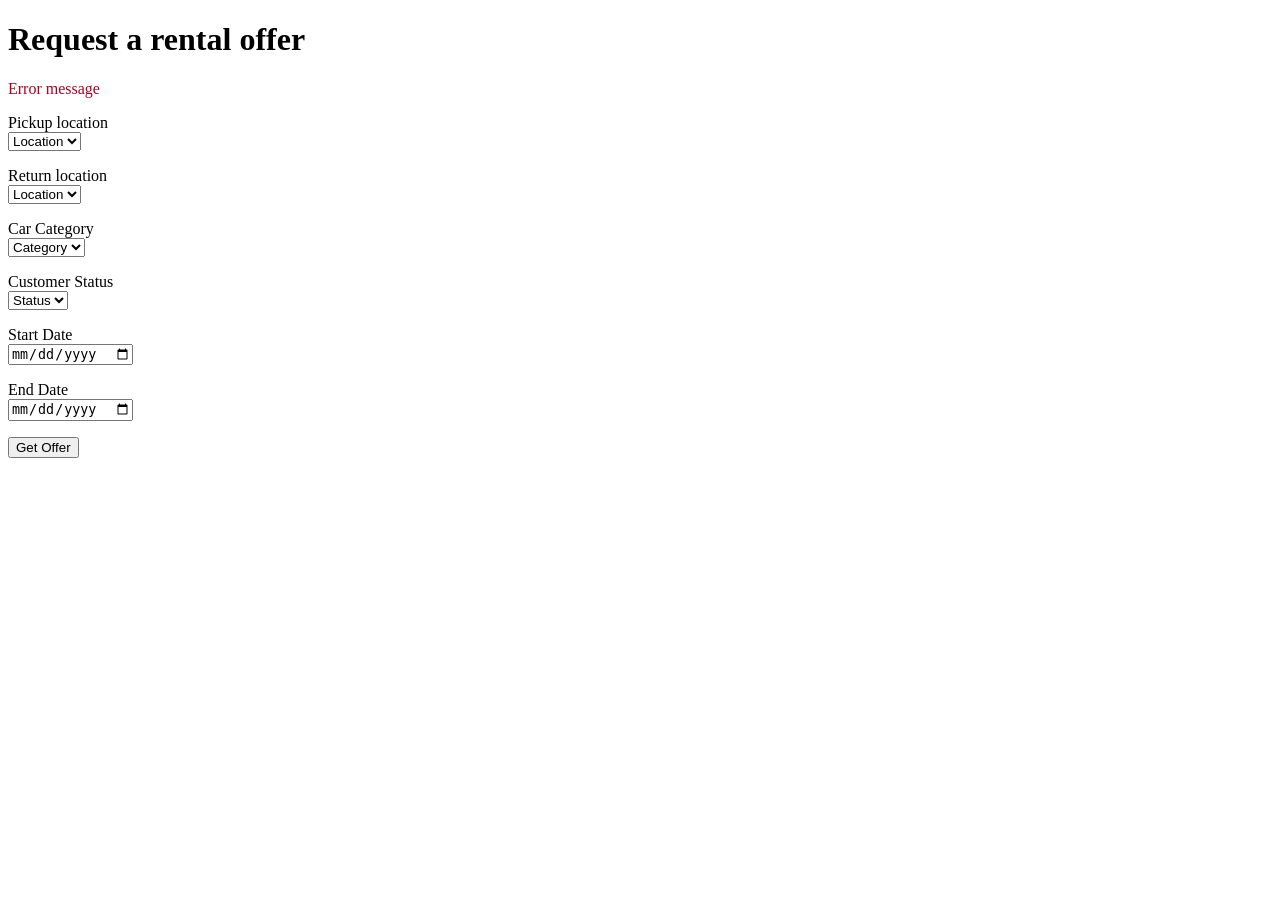
<file: src/main/resources/templates/index.html>
<!DOCTYPE html>
<html lang="en">
<head>
    <meta charset="UTF-8">
    <title>Title</title>
    <link rel="stylesheet" th:href="@{/style.css}">
</head>
<body>
<h1 id="page-title">Request a rental offer</h1>

<p id="error-message" th:if="${error}" th:text="${error}" style="color:#b00020">Error message</p>

<form id="offer-request-form" method="post" th:action="@{/request}">
    <p>
        <label for="pickupLocation">Pickup location</label><br>
        <select id="pickupLocation" name="pickupLocation" required>
            <option th:each="loc : ${locations}"
                    th:value="${loc}" th:text="${loc}">Location
            </option>
        </select>
    </p>

    <p>
        <label for="returnLocation">Return location</label><br>
        <select id="returnLocation" name="returnLocation" required>
            <option th:each="loc : ${locations}"
                    th:value="${loc}" th:text="${loc}">Location
            </option>
        </select>
    </p>

    <p>
        <label for="category">Car Category</label><br>
        <select id="category" name="category" required>
            <option th:each="cat : ${categories}"
                    th:value="${cat}" th:text="${cat}">Category
            </option>
        </select>
    </p>

    <p>
        <label for="customerStatus">Customer Status</label><br>
        <select id="customerStatus" name="customerStatus" required>
            <option th:each="st : ${statuses}"
                    th:value="${st}" th:text="${st}">Status
            </option>
        </select>
    </p>

    <p>
        <label for="startDate">Start Date</label><br>
        <input type="date" id="startDate" name="startDate" required>
    </p>

    <p>
        <label for="endDate">End Date</label><br>
        <input type="date" id="endDate" name="endDate" required>
    </p>

    <p>
        <button id="submit-offer-request" type="submit">Get Offer</button>
    </p>


</form>
</body>
</html>
</file>
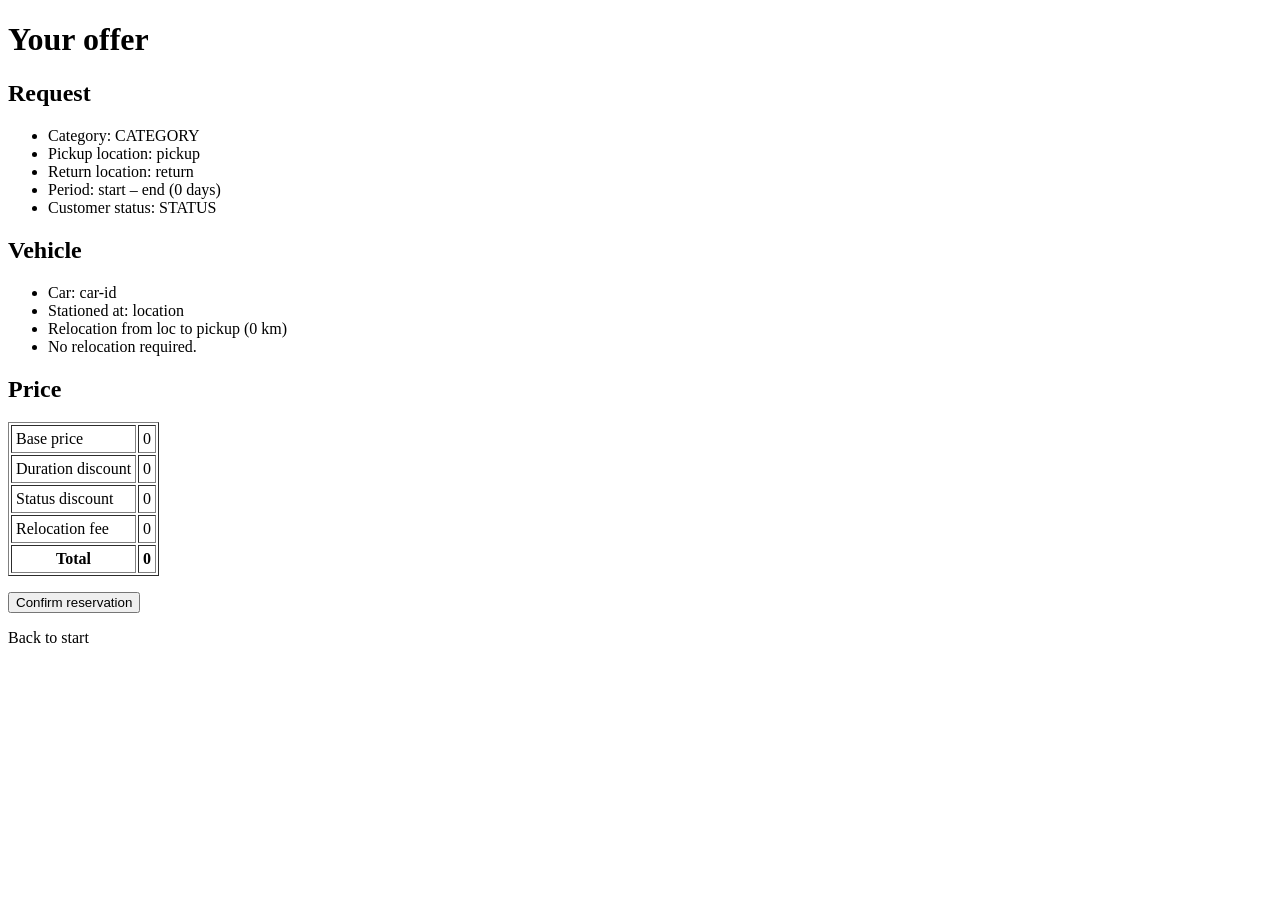
<file: src/main/resources/templates/offer.html>
<!DOCTYPE html>
<html lang="en" xmlns:th="http://www.thymeleaf.org">
<head>
    <meta charset="UTF-8">
    <title>Your Offer</title>
    <link rel="stylesheet" th:href="@{/style.css}">
</head>
<body>
<h1 id="page-title">Your offer</h1>

<h2>Request</h2>
<ul>
    <li>Category: <span id="offer-category" th:text="${offer.car.category}">CATEGORY</span></li>
    <li>Pickup location: <span id="offer-pickup-location" th:text="${offer.request.pickupLocation}">pickup</span></li>
    <li>Return location: <span id="offer-return-location" th:text="${offer.request.returnLocation}">return</span></li>
    <li>Period:
        <span id="offer-start-date" th:text="${offer.request.period.startDate}">start</span> &ndash;
        <span id="offer-end-date" th:text="${offer.request.period.endDate}">end</span>
        (<span id="offer-duration-days" th:text="${offer.request.period.durationInDays}">0</span> days)
    </li>
    <li>Customer status: <span id="offer-customer-status" th:text="${offer.request.customerStatus}">STATUS</span></li>
</ul>

<h2>Vehicle</h2>
<ul>
    <li>Car: <span id="offer-car-id" th:text="${offer.car.id}">car-id</span></li>
    <li>Stationed at: <span id="offer-actual-location" th:text="${offer.actualLocation}">location</span></li>
    <li id="relocation-info" th:if="${offer.relocationRequired}">
        Relocation from <span th:text="${offer.actualLocation}">loc</span>
        to <span th:text="${offer.request.pickupLocation}">pickup</span>
        (<span id="offer-relocation-distance" th:text="${offer.relocationDistance}">0</span> km)
    </li>
    <li id="no-relocation-info" th:unless="${offer.relocationRequired}">No relocation required.</li>
</ul>

<h2>Price</h2>
<table id="price-table" border="1" cellpadding="4">
    <tr><td>Base price</td>      <td id="price-base" th:text="${offer.priceBreakdown.basePrice}">0</td></tr>
    <tr><td>Duration discount</td><td id="price-duration" th:text="${offer.priceBreakdown.durationDiscount}">0</td></tr>
    <tr><td>Status discount</td> <td id="price-status-discount" th:text="'- ' + ${offer.priceBreakdown.statusDiscount}">0</td></tr>
    <tr><td>Relocation fee</td>  <td id="price-relocation-fee" th:text="${offer.priceBreakdown.relocationFee}">0</td></tr>
    <tr><th>Total</th>           <th id="price-total" th:text="${offer.priceBreakdown.total()}">0</th></tr>
</table>

<form id="confirm-reservation-form" method="post" th:action="@{/reservations/confirm}" style="margin-top:1em">
    <button id="confirm-reservation-button" type="submit">Confirm reservation</button>
</form>

<p><a id="back-to-start-link" th:href="@{/}">Back to start</a></p>

</body>
</html>
</file>
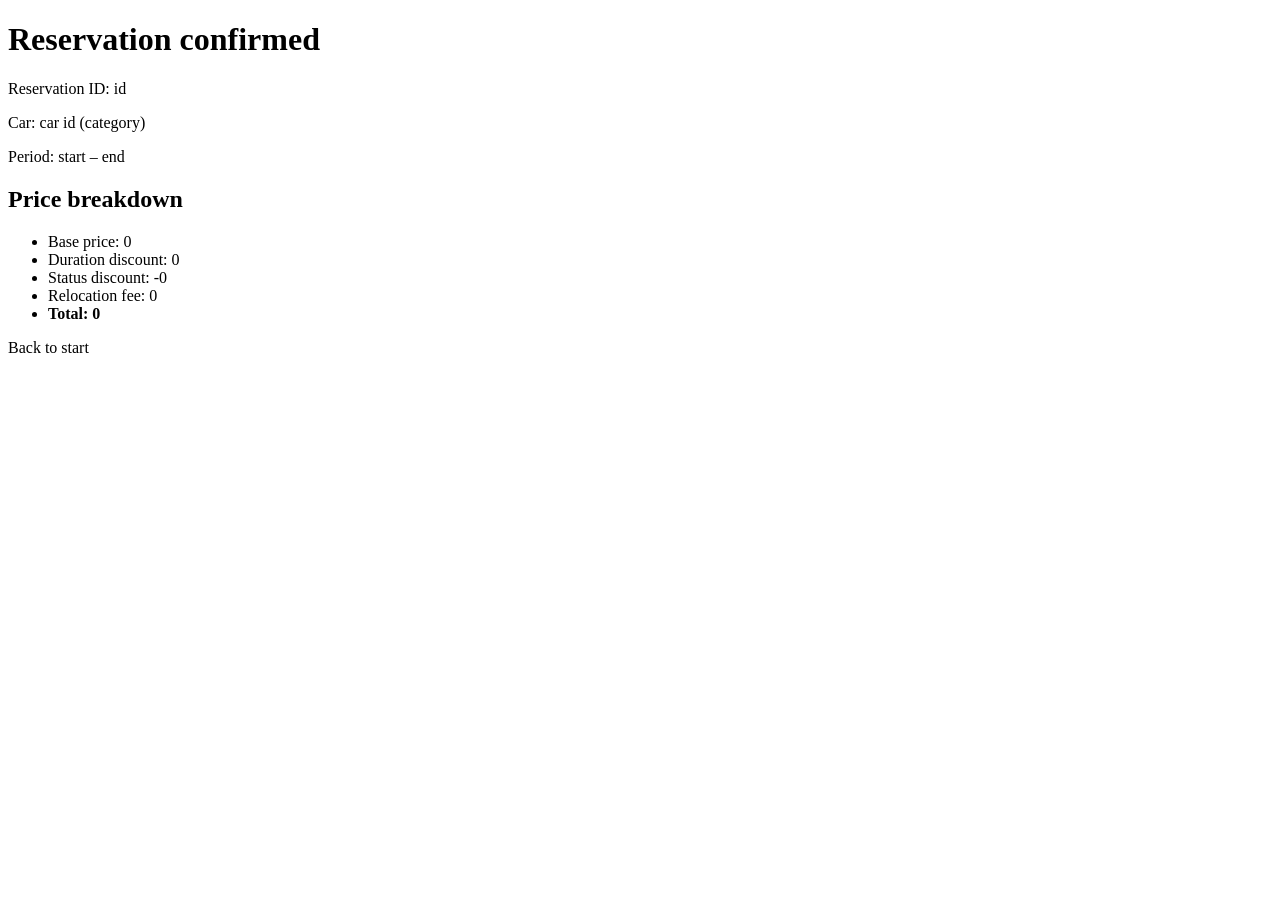
<file: src/main/resources/templates/reservation-confirmed.html>
<!DOCTYPE html>
<html lang="en" xmlns:th="http://www.thymeleaf.org">
<head>
    <meta charset="UTF-8">
    <title>Reservation confirmed</title>
    <link rel="stylesheet" th:href="@{/style.css}">
</head>
<body>
<h1 id="page-title">Reservation confirmed</h1>

<p>Reservation ID: <span id="reservation-id" th:text="${reservation.id}">id</span></p>
<p>Car: <span id="reservation-car-id" th:text="${reservation.car.id}">car id</span>
    (<span id="reservation-car-category" th:text="${reservation.car.category}">category</span>)</p>
<p>Period: <span id="reservation-start-date" th:text="${reservation.period.startDate}">start</span>
    &ndash; <span id="reservation-end-date" th:text="${reservation.period.endDate}">end</span></p>

<h2>Price breakdown</h2>
<ul>
    <li>Base price: <span id="reservation-price-base" th:text="${reservation.priceBreakdown.basePrice}">0</span></li>
    <li>Duration discount: <span id="reservation-price-duration" th:text="${reservation.priceBreakdown.durationDiscount}">0</span></li>
    <li>Status discount: -<span id="reservation-price-status-discount" th:text="${reservation.priceBreakdown.statusDiscount}">0</span></li>
    <li>Relocation fee: <span id="reservation-price-relocation-fee" th:text="${reservation.priceBreakdown.relocationFee}">0</span></li>
    <li><strong>Total: <span id="reservation-price-total" th:text="${reservation.priceBreakdown.total()}">0</span></strong></li>
</ul>

<p><a id="back-to-start-link" th:href="@{/}">Back to start</a></p>
</body>
</html>
</file>
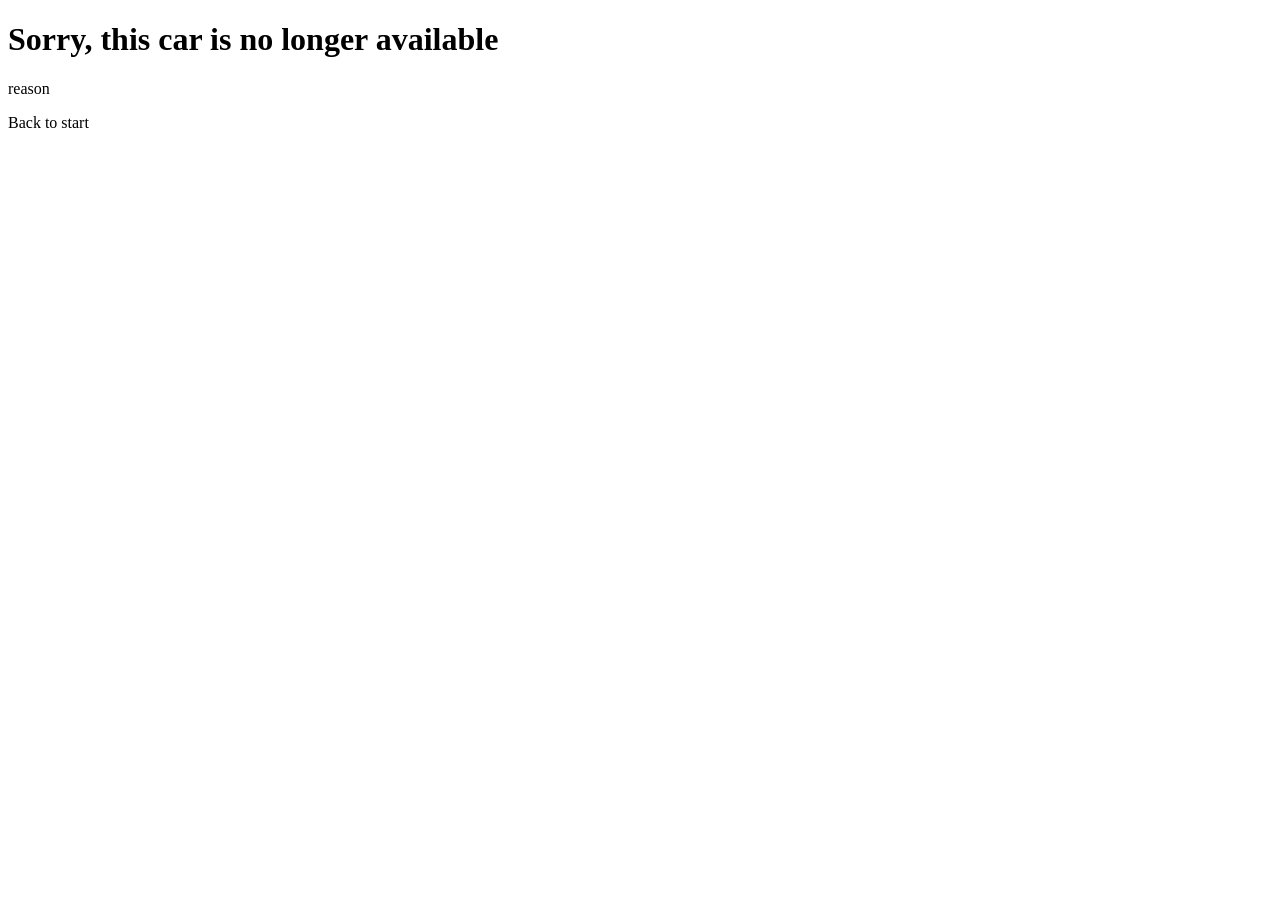
<file: src/main/resources/templates/reservation-failed.html>
<!DOCTYPE html>
<html lang="en" xmlns:th="http://www.thymeleaf.org">
<head>
    <meta charset="UTF-8">
    <title>Reservation failed</title>
    <link rel="stylesheet" th:href="@{/style.css}">
</head>
<body>
<h1 id="page-title">Sorry, this car is no longer available</h1>
<p id="failure-reason" th:text="${reason}">reason</p>
<p><a id="back-to-start-link" th:href="@{/}">Back to start</a></p>
</body>
</html>
</file>
